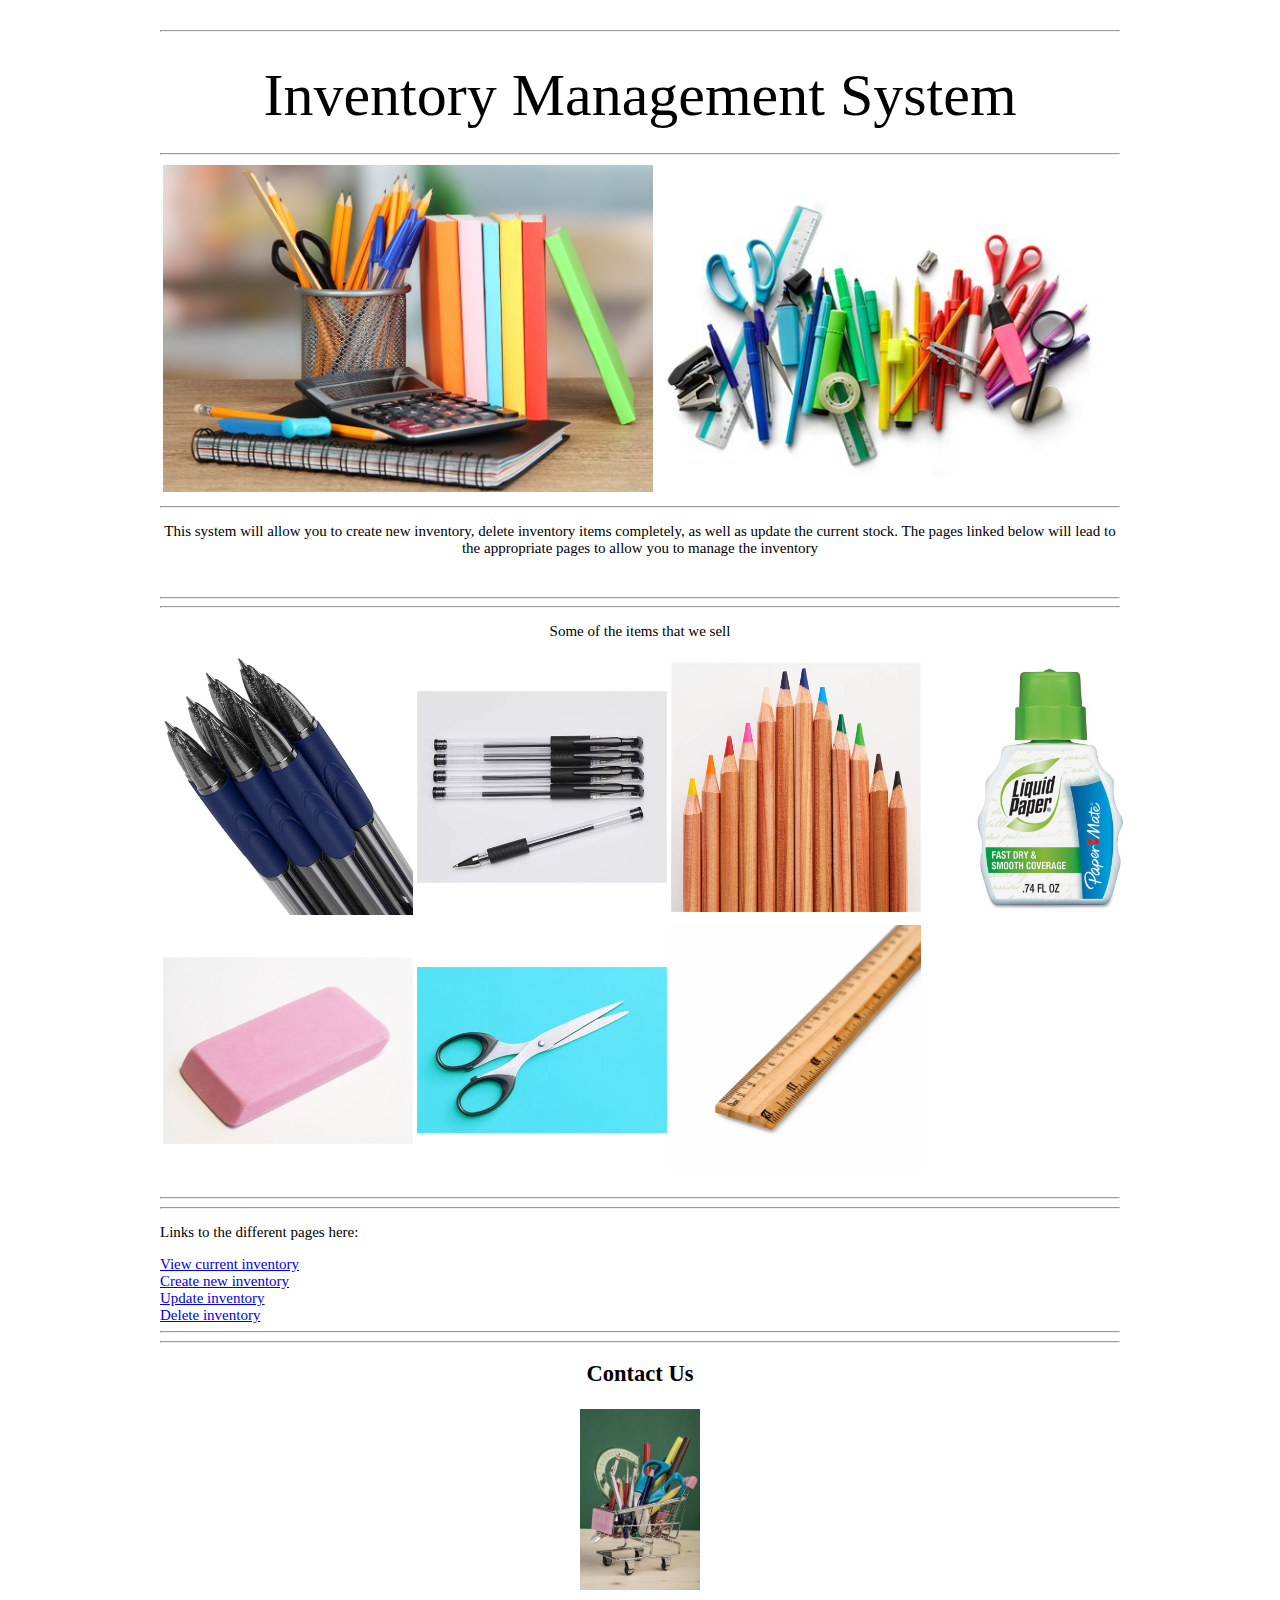
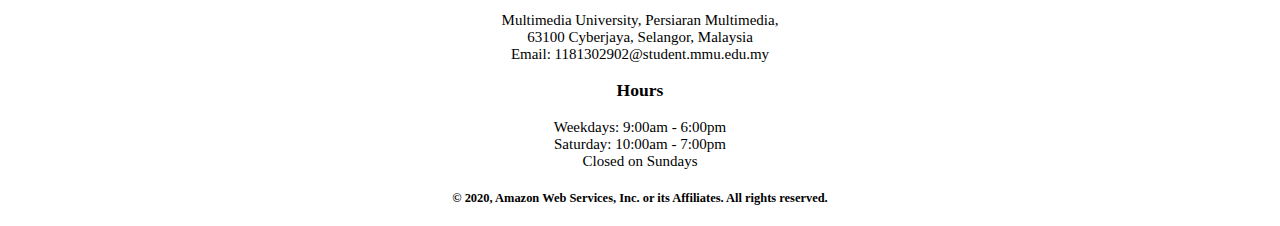
<file: index.html>
<!DOCTYPE html>
<html>
<head>
	<meta charset="ISO-8859-1">
	<title>Inventory Management System!</title>
	<link rel="stylesheet" href="css/styles.css">
</head>

<body class="bodyStyle">

	<div id="header" class="mainHeader">
		<hr>
		<div class="center">Inventory Management System</div>
	</div>
	<br>

	<div id="mainContent">
		<hr>
		<div id="mainPictures" class="center">
			<table>
				<tr>
					<td><img src="images/multiple-stationaries_1.jpeg" height=auto width="490"></td>
					<td><img src="images/multiple-stationaries_2.jpeg" height=auto width="450"></td>
				</tr>
			</table>
			<hr>
			<p>This system will allow you to create new inventory, delete inventory items completely, as well as update the current stock. The pages linked below will lead to the appropriate pages to allow you to manage the inventory</p>
			<br>
			<hr>
		</div>
	</div>

	<div class="center">
		<hr>
		<p>Some of the items that we sell
			<div class="center">
				<table>
					<tr>
						<td><img src="/images/blue-pens.jpeg" height="auto" width="250" alt=""></td>
						<td><img src="/images/black-pens.jpeg" height="auto" width="250"></td>
						<td><img src="/images/colored-pencils.jpeg" height="auto" width="250" alt=""></td>
						<td><img src="/images/correction-fluid.jpeg" height="auto" width="250" alt=""></td>
					</tr>
					<tr>

					</tr>
					<tr>
						<td><img src="/images/eraser.jpeg" height="auto" width="250"></td>
						<td><img src="/images/scissors.jpeg" height="auto" width="250" alt=""></td>
						<td><img src="/images/wooden-ruler.png" alt="" height="auto" width="250"></td>
					</tr>
				</table>
			</div>
		</p>
		<hr>
	</div>
	
	<div>
		<hr>
		<p>Links to the different pages here: </p>
		<a href="/html/view_current_inventory.html">View current inventory</a><br>
		<a href="/html/new_inventory.html">Create new inventory</a><br>
		<a href="/html/update_inventory.html">Update inventory</a><br>
		<a href="/html/delete_inventory.html">Delete inventory</a>
		<hr>
	</div>

	<div id="ContactUs" align="center">
		<hr>
		<div>
			<h2>Contact Us</h2>
		</div>
		<table>
			<tr>
				<td><img src="images/multiple-stationaries_3_cover.jpeg" height=auto width="120"></td>
			</tr>
		</table>
		<div><p>Multimedia University, Persiaran Multimedia,<br> 63100 Cyberjaya, Selangor, Malaysia<br>Email: 1181302902@student.mmu.edu.my</p></div>
		<div>
			<h3>Hours</h3>
		</div>
		<div>Weekdays: 9:00am - 6:00pm<br>Saturday: 10:00am - 7:00pm<br>Closed on Sundays</div>
	</div>

	<div id="Copyright" class="center">
		<h5><p>&copy; 2020, Amazon Web Services, Inc. or its Affiliates. All rights reserved.</p></h5>
	</div>
</body>
</html>
</file>
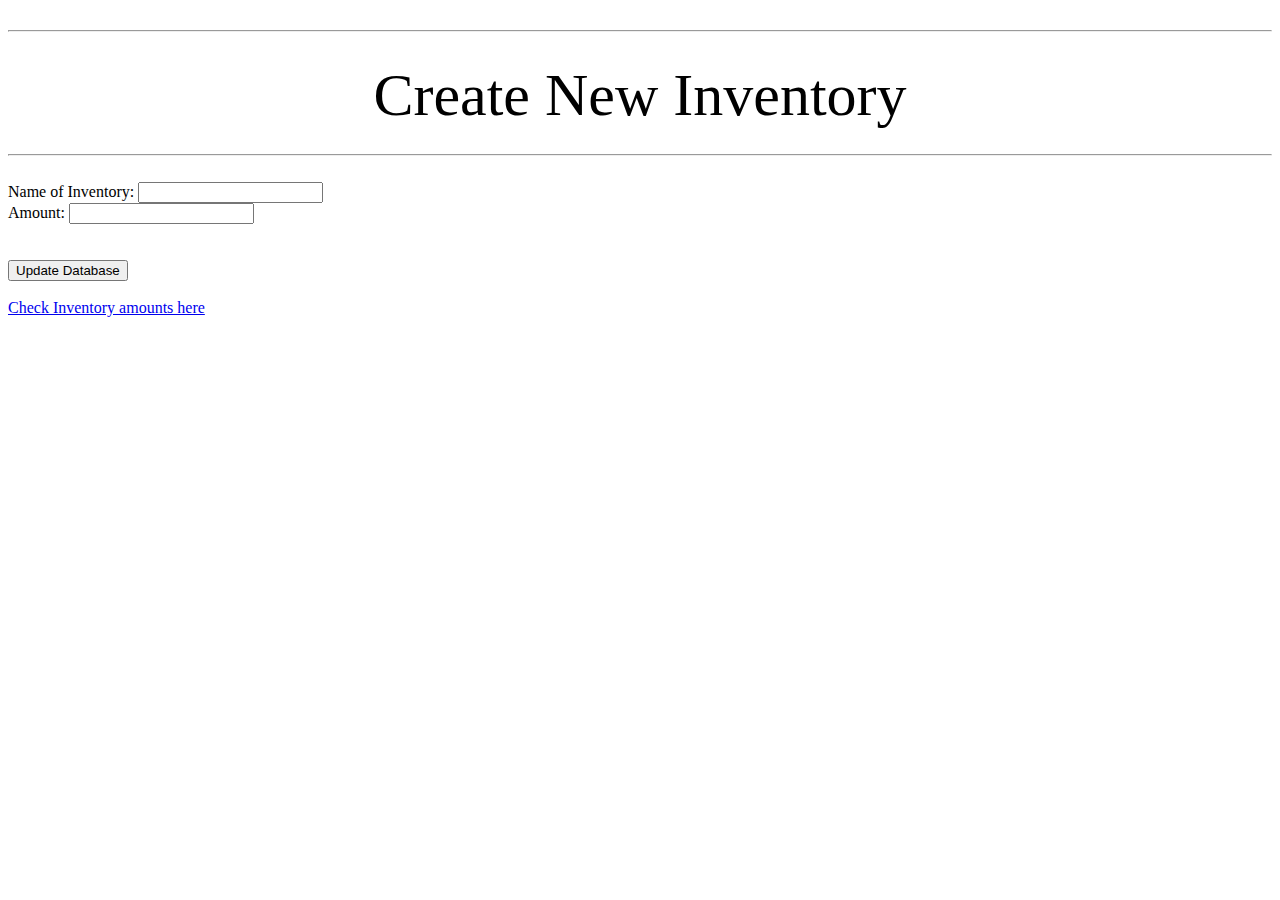
<file: html/new_inventory.html>
<!DOCTYPE html>
<html>
    <head>
        <title>Create Inventory</title>
        <link rel="stylesheet" href="../css/styles.css">
    </head>

    <body>
        <div id="header" class="mainHeader">
            <hr>
            <div class="center">Create New Inventory</div>
        </div>
        <br>

        <div id="mainContent">
            <hr>
            <div></div>
        </div>

        <div>
            <form action="">
                <br>
                <label for="">Name of Inventory: </label>
                <input type="text" name="new-inventory-name">

                <br>
                <label for="">Amount: </label>

                <input type="number" name="new-inventory-amount"> 
                
            </form>
        </div>

        <br><br>

        <button type="submit">Update Database</button>  <!-- when button is pressed, php code will first have to check whether inventory already exists, 
                                                             then add the new item and amount, but give error if inventory already exists and print closest 
                                                             name, ignoring case-sensitivity -->

        <br><br>
        <a href="/html/view_current_inventory.html">Check Inventory amounts here</a>
    </body>
</html>
</file>
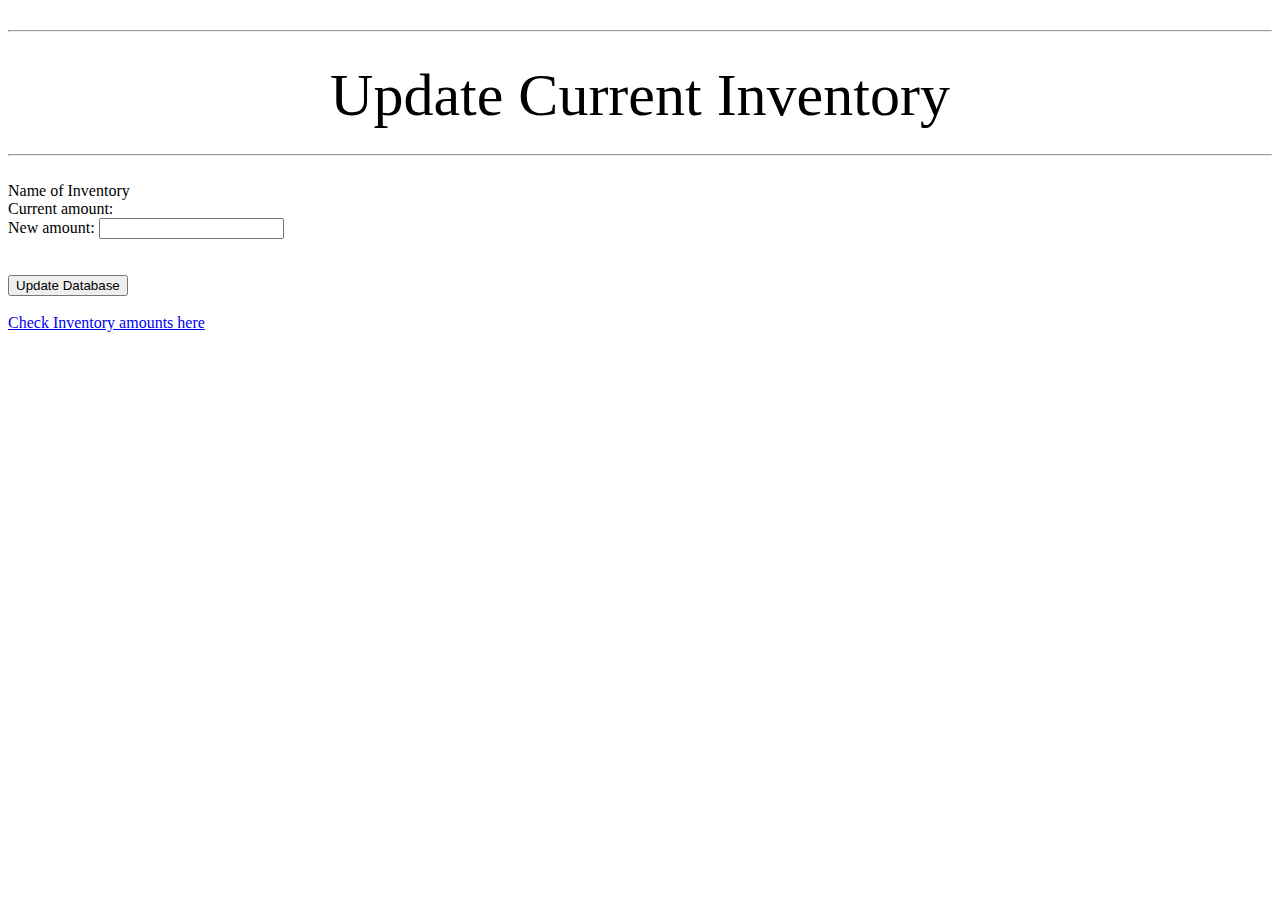
<file: html/update_inventory.html>
<!DOCTYPE html>
<html>
    <head>
        <title>Update Inventory</title>
        <link rel="stylesheet" href="../css/styles.css">
    </head>

    <body>
        <div id="header" class="mainHeader">
            <hr>
            <div class="center">Update Current Inventory</div>
        </div>
        <br>

        <div id="mainContent">
            <hr>
            <div></div>
        </div>

        <div>
            <form action="">
                <br>

                <label for="">Name of Inventory </label>  <!-- add php code to inject list of current items that users can select-->
<!--                 <select name="inventory-names" id="inventory-names">
                    <option value="pencil">pencil</option>
                    <option value="pens">pen</option>
                    <option value="scissor">scissor</option>
                    <option value="eraser">eraser</option>
                    <option value="ruler">ruler</option>
                    <option value="correction liquid">correction liquid</option>
                </select> -->
                
                <br>
                <label for="">Current amount: </label> 
                <output name="current-amount"></output> <!-- add php code to call stock_amount from selected item id, will need to immediately execute when user selects an item above -->

                <br>
                <label for="">New amount: </label>
                <input type="number" inputmode="numeric"> <!-- add php code here that will send data to the database table to be updated, will only run after submit button has been clicked -->
                
            </form>
        </div>

        <br><br>

        <button type="submit">Update Database</button>  <!-- clicking this button send data from "New Amount" label to the database table to be updated -->

        <br><br>
        <a href="/html/view_current_inventory.html">Check Inventory amounts here</a>
    </body>
</html>
</file>
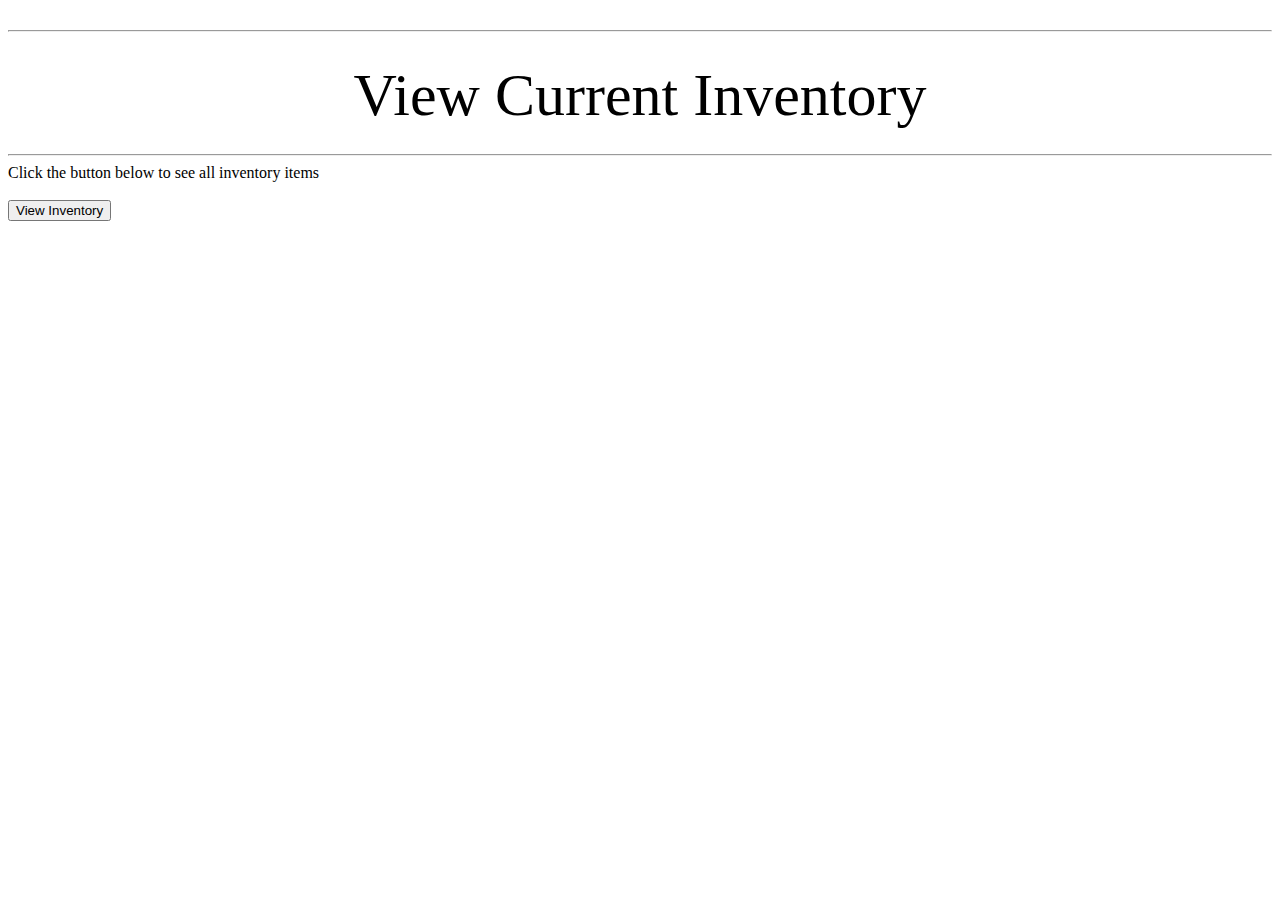
<file: html/view_current_inventory.html>
<!DOCTYPE html>
<html>
    <head>
        <title>Current Inventory</title>
        <link rel="stylesheet" href="../css/styles.css">
    </head>

    <body>
        <div id="header" class="mainHeader">
            <hr>
            <div class="center">View Current Inventory</div>
        </div>
        <br>

        <div id="mainContent">
            <hr>
            <div></div>
        </div>

        <form action="../list_inventory.php" method="post">
            <label for="">Click the button below to see all inventory items</label>              
            <br><br>
            <button type="submit" name="view_data_button">View Inventory</button>
        </form>
        <br>
        <?php
            include "../list_inventory.php"
        ?>
    </body>
</html>
</file>
<file: css/styles.css>
@charset "utf-8";

/* CSS document for Mom and Pop web site*/

.center {
  text-align: center;
 }

.bodyStyle {
	width: 960px;
	margin: 0 auto;
	overflow: auto;
	font-family: 'Lucida Grande', 'Lucida Sans Unicode', 'sans-serif';
	font-size: 15px;
}

.mainHeader {
  	font-family: "Comic Sans MS", bold;
	font-size: 60px;
	line-height: 66px;
	color: #000;
	text-align: center;
}
.cursiveText {
	font-family: "Comic Sans MS", cursive;
	font-size: 18px;
	line-height: 24px;
	color: #000;
	text-align: center;
}
</file>
